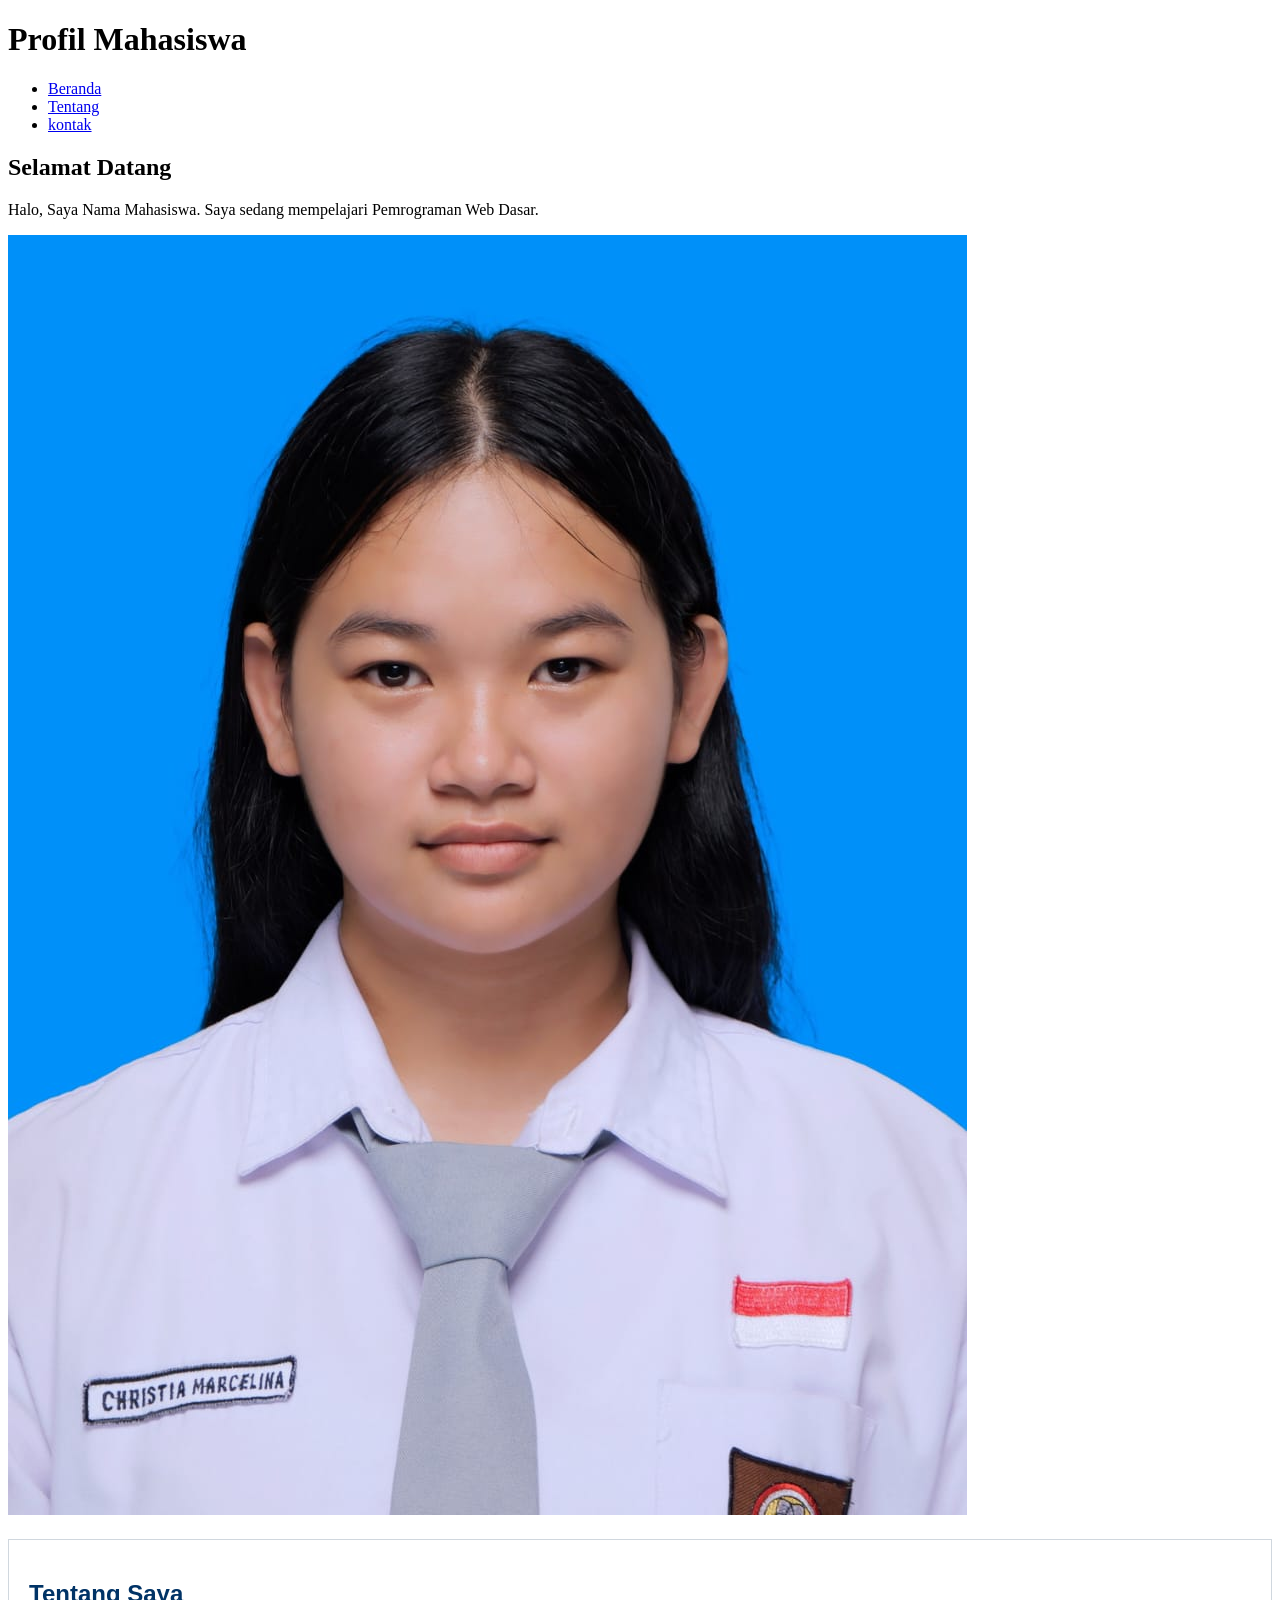
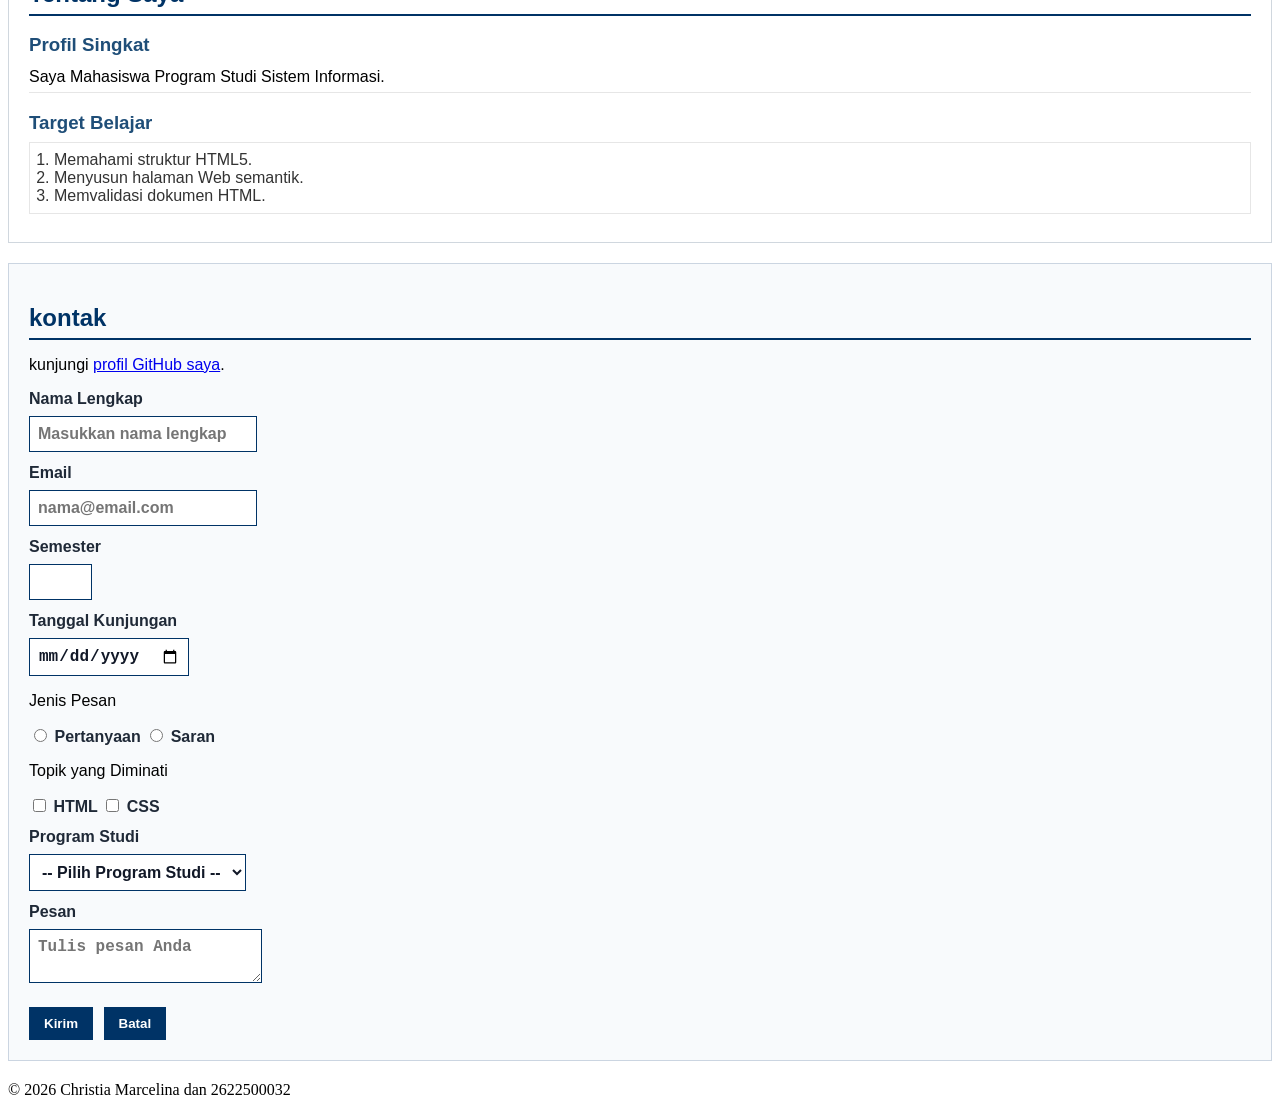
<file: index.html>
<!DOCTYPE html>
<html lang="id">
<head>
    <meta charset="UTF-8">
    <meta name="viewport" 
 content="width=device-width, 
initial-scale=1.0">
    <title>Profil Mahasiswa</title>
</head>
<body>
    
    <script>
        window.location.href = "pertemuan-03/";
    </script>
    
</body>
</html>
</file>
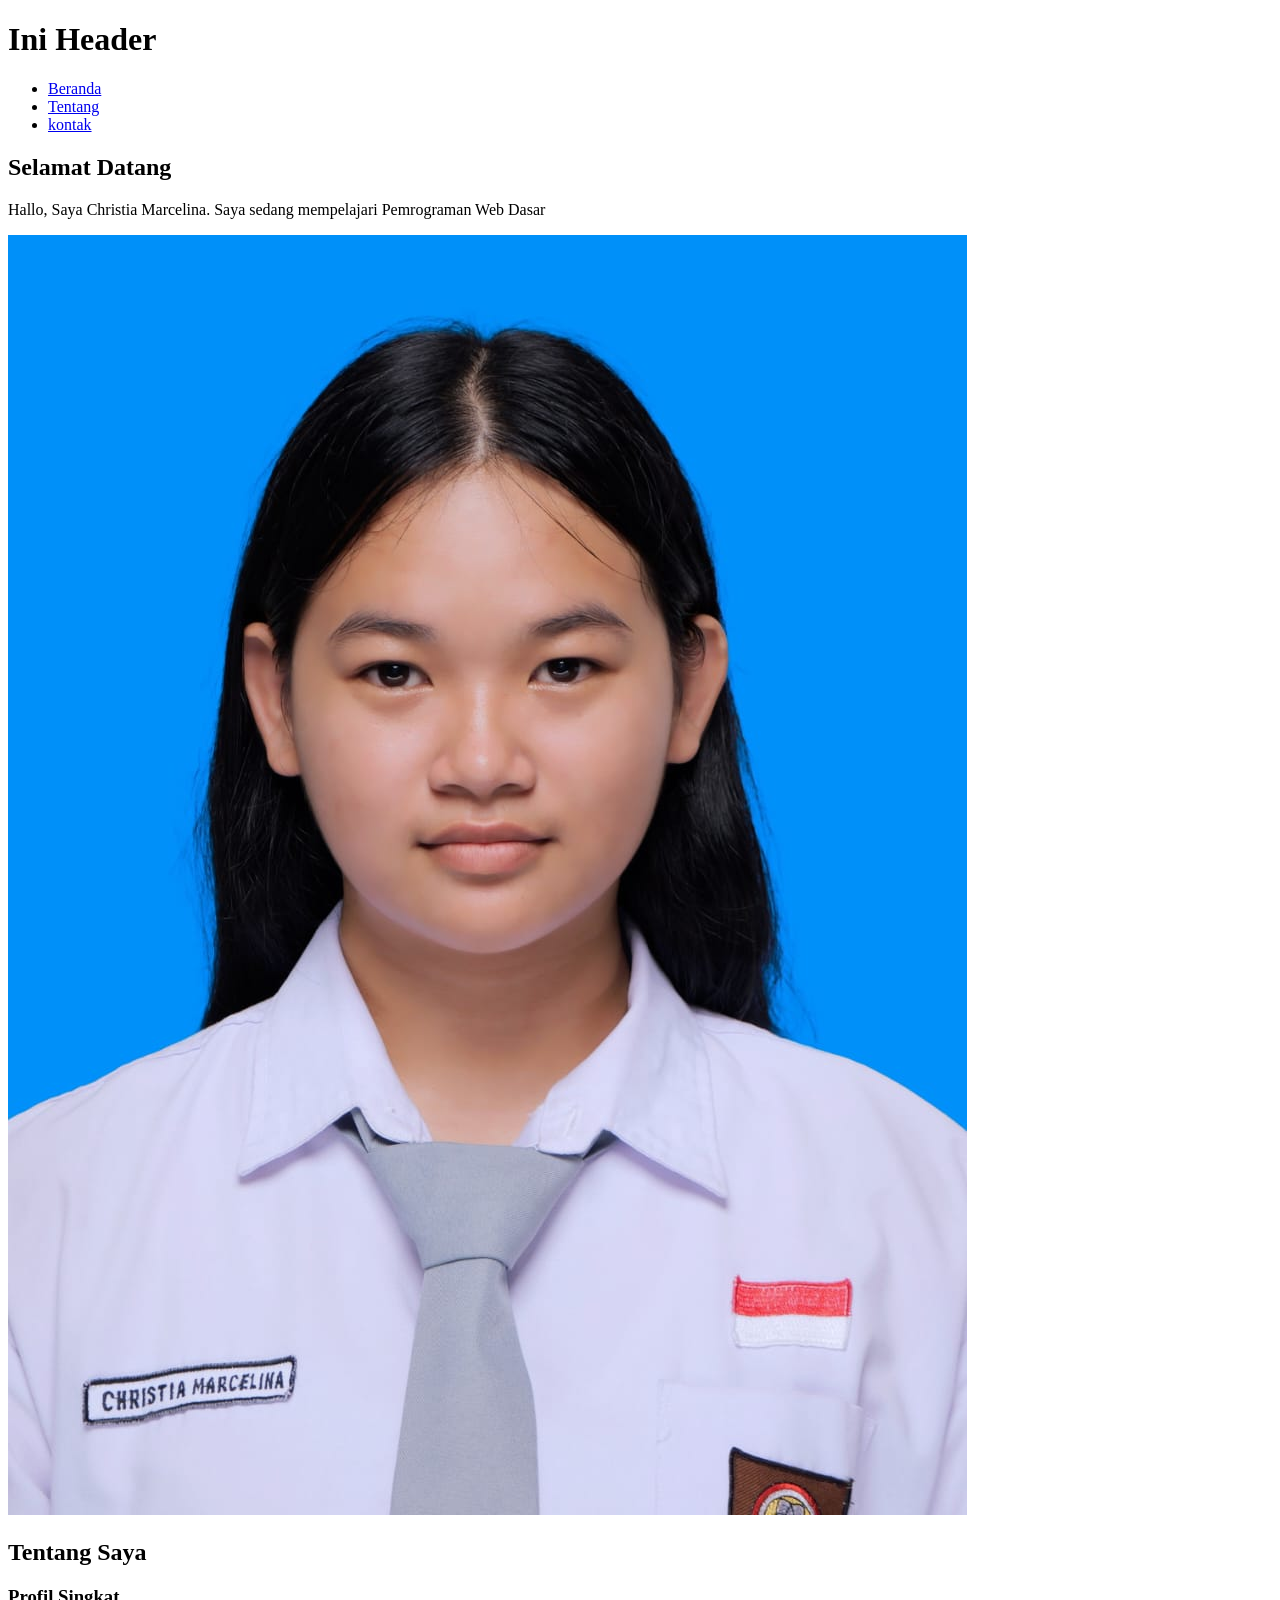
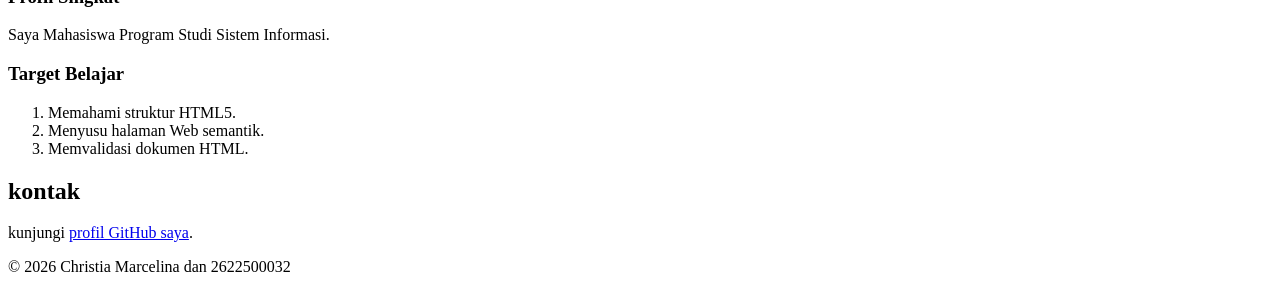
<file: pertemuan-02/index.html>
<!DOCTYPE html>
<html lang="id">
<head>
    <meta charset="UTF-8">
    <meta name="viewport" content="width=device-width, initial-scale=1.0">
    <title>Profil Mahasiswa</title>
</head>
<body>
    <header>
        <h1>Ini Header</h1>
        <nav>
            <ul>
                <li><a href="#home">Beranda</a></li>
                <li><a href="#about">Tentang</a></li>
                <li><a href="#contact">kontak</a></li>
            </ul>
        </nav>
    </header>

    <main>
        <section id="home">
            <h2>Selamat Datang</h2>
            <p>Hallo, Saya Christia Marcelina. Saya sedang mempelajari Pemrograman Web Dasar</p>
            <img src="img/foto-mahasiswa.jpeg" alt="Foto Profil Mahasiswa">
        </section>

        <section id="about">
            <h2>Tentang Saya</h2>
            <article>
                <h3>Profil Singkat</h3>
                <p>Saya Mahasiswa Program Studi Sistem Informasi.</p>

                <h3>Target Belajar</h3>
                <ol>
                    <li> Memahami struktur HTML5.</li>
                    <li>Menyusu halaman Web semantik.</li>
                    <li>Memvalidasi dokumen HTML.</li>
                </ol>
            </article>
        </section>

    <section id="contact">
    <h2>kontak</h2>
    <p>kunjungi <a href="https://github.com/2622500032-debug/2622500032-PWD-SI1J-2627O">profil GitHub saya</a>.</p>
    </section>
    </main>

    <footer>
        <p>&copy; 2026 Christia Marcelina dan 2622500032</p>
    </footer>
</body>
</html>
</file>
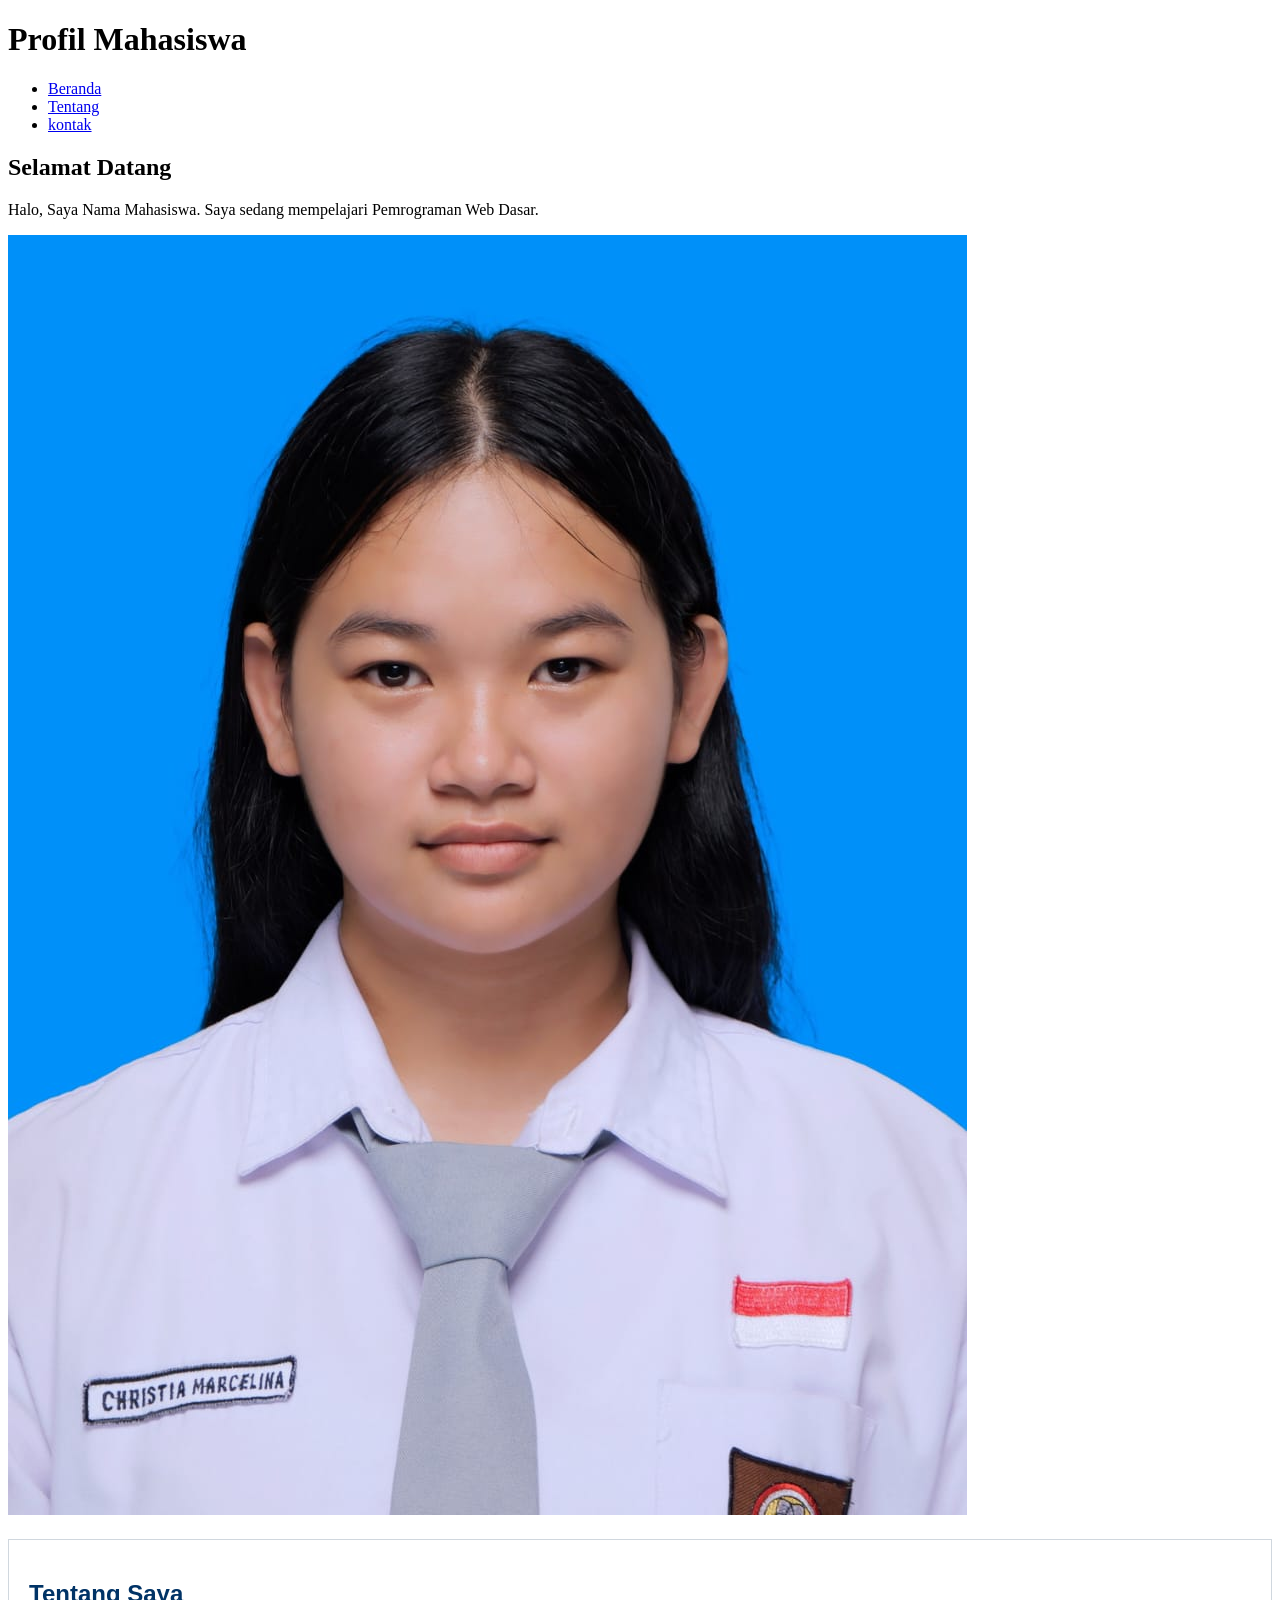
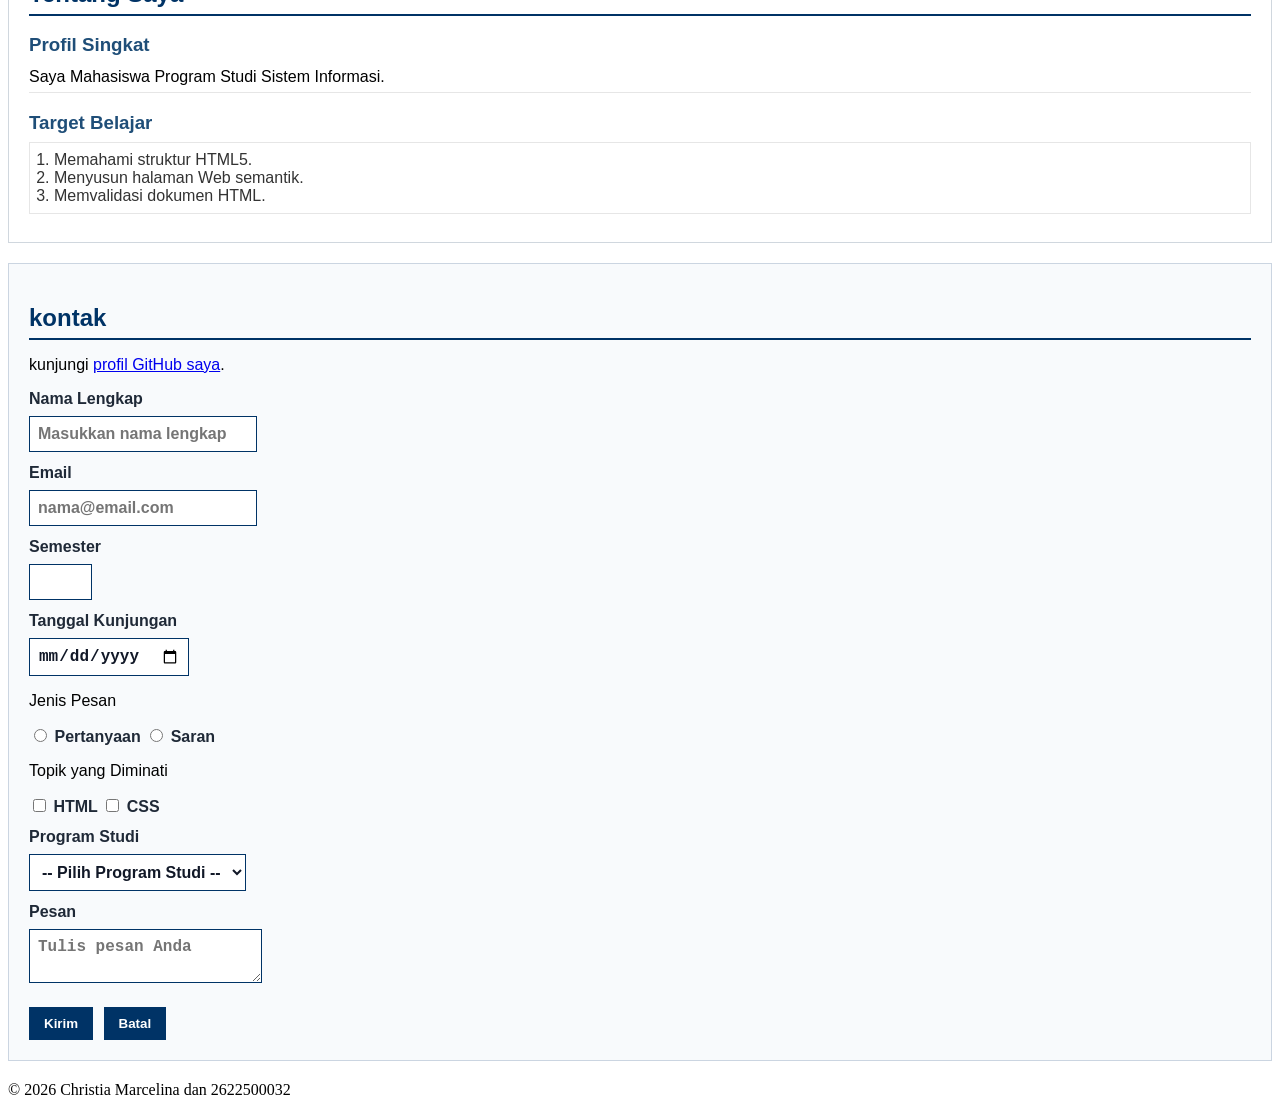
<file: pertemuan-03/index.html>
<!DOCTYPE html>
<html lang="id">
<head>
    <meta charset="UTF-8">
    <meta name="viewport" content="width=device-width, initial-scale=1.0">
    <title>Profil Mahasiswa</title>
    <style>
        #about {
            background-color: #ffffff;
            border: 1px solid #d0d7de;
            padding: 20px;
            margin: 20px 0;
            font-family: Arial, sans-serif;
        }

        #about h2 {
            color: #003366;
            border-bottom: 2px solid #003366;
            padding-bottom: 6px;
            margin-bottom: 16px;
        }
        
        #about h3 {
            color: #1f4e78;
            margin-bottom: 6px;
        }

        #about p {
            margin: 6px 0;
            padding: 6px 0;
            border-bottom: 1px solid #e6e6e6;
        }
        
        #about ol {
            color: #333333;
            margin: 8px 0;
            padding: 8px 24px;
            border: 1px solid #e6e6e6;
        }

        #contact {
            background-color: #f8fafc;
            border: 1px solid #cbd5e1;
            padding: 20px;
            margin: 20px 0;
            font-family: Arial, sans-serif;
        }

        #contact h2 {
            color: #003366;
            border-bottom: 2px solid #003366;
            padding-bottom: 6px;
            margin-bottom: 16px;
        }

        .form-group {
            margin: 12px 0;
        }

        #contact label {
            color: #1f2937;
            font-weight: bold;
        }

        .input-form {
            background-color: #ffffff;
            color: #111827;
            font-weight: bold;
            font-size: 16px;
            padding: 8px;
            margin: 8px 6px 0 0;
            border: 1px solid #003366;
        }

        #contact button {
            background-color: #003366;
            color: #ffffff;
            font-weight: bold;
            padding: 8px 14px;
            margin: 8px 6px 0 0;
            border: 1px solid #003366;
        }
    </style>
</head>
<body>
    <header>
        <h1>Profil Mahasiswa</h1>
        <nav>
            <ul>
                <li><a href="#home">Beranda</a></li>
                <li><a href="#about">Tentang</a></li>
                <li><a href="#contact">kontak</a></li>
            </ul>
        </nav>
    </header>

    <main>
        <section id="home">
            <h2>Selamat Datang</h2>
            <p>Halo, Saya Nama Mahasiswa. Saya sedang mempelajari Pemrograman Web Dasar.</p>
            <img src="img/foto-profil.jpeg" alt="Foto Profil Nama Mahasiswa" >
        </section>
        
         <section id="about">
            <h2>Tentang Saya</h2>
            <article>
                <h3>Profil Singkat</h3>
                <p>Saya Mahasiswa Program Studi Sistem Informasi.</p>

                <h3>Target Belajar</h3>
                <ol>
                    <li> Memahami struktur HTML5.</li>
                    <li>Menyusun halaman Web semantik.</li>
                    <li>Memvalidasi dokumen HTML.</li>
                </ol>
            </article>
        </section>

    <section id="contact">
            <h2>kontak</h2>
            <p>kunjungi <a href="https://github.com/2622500032-debug/2622500032-PWD-SI1J-2627O">profil GitHub saya</a>.</p>

    <form action="index.html" method="get">
        <div class="form-group">
            <label for="nama">Nama Lengkap</label><br />
            <input
            class="input-form"
            type="text"
            id="nama"
            name="nama"
            placeholder="Masukkan nama lengkap"
            minlength="3"
            maxlength="50"
            required
            />
        </div>

         <div class="form-group"> 
            <label for="email">Email</label><br /> 
            <input class="input-form" type="email" id="email" name="email" 
placeholder="nama@email.com" required /> 
        </div>

        <div class="form-group"> 
            <label for="semester">Semester</label><br /> 
            <input class="input-form" type="number" id="semester" name="semester" min="1" 
max="14" required /> 
      </div>

        <div class="form-group"> 
            <label for="tanggal">Tanggal Kunjungan</label><br /> 
            <input class="input-form" type="date" id="tanggal" name="tanggal" required /> 
         </div> 

      <div class="form-group"> 
             <p>Jenis Pesan</p> 
            <input type="radio" id="pertanyaan" name="jenis_pesan" value="pertanyaan" required 
/> 
            <label for="pertanyaan">Pertanyaan</label> 
            <input type="radio" id="saran" name="jenis_pesan" value="saran" /> 
            <label for="saran">Saran</label> 
          </div>

             <div class="form-group"> 
             <p>Topik yang Diminati</p> 
            <input type="checkbox" id="minat-html" name="minat" value="HTML" /> 
            <label for="minat-html">HTML</label> 
            <input type="checkbox" id="minat-css" name="minat" value="CSS" /> 
            <label for="minat-css">CSS</label> 
          </div> 
 
          <div class="form-group"> 
            <label for="prodi">Program Studi</label><br /> 
            <select class="input-form" id="prodi" name="prodi" required> 
              <option value="">-- Pilih Program Studi --</option> 
              <option value="SI">Sistem Informasi</option> 
              <option value="TI">Teknik Informatika</option> 
            </select> 
          </div> 

        <div class="form-group"> 
            <label for="pesan">Pesan</label><br /> 
            <textarea 
              class="input-form" 
              id="pesan" 
              name="pesan" 
              maxlength="300" 
              placeholder="Tulis pesan Anda" 
              required 
            ></textarea> 
          </div> 
 
          <button type="submit">Kirim</button> 
          <button type="reset">Batal</button> 
        </form> 
      </section>   
    </main>

     <footer>
        <p>&copy; 2026 Christia Marcelina dan 2622500032</p>
    </footer>
</body>
</html>
</file>
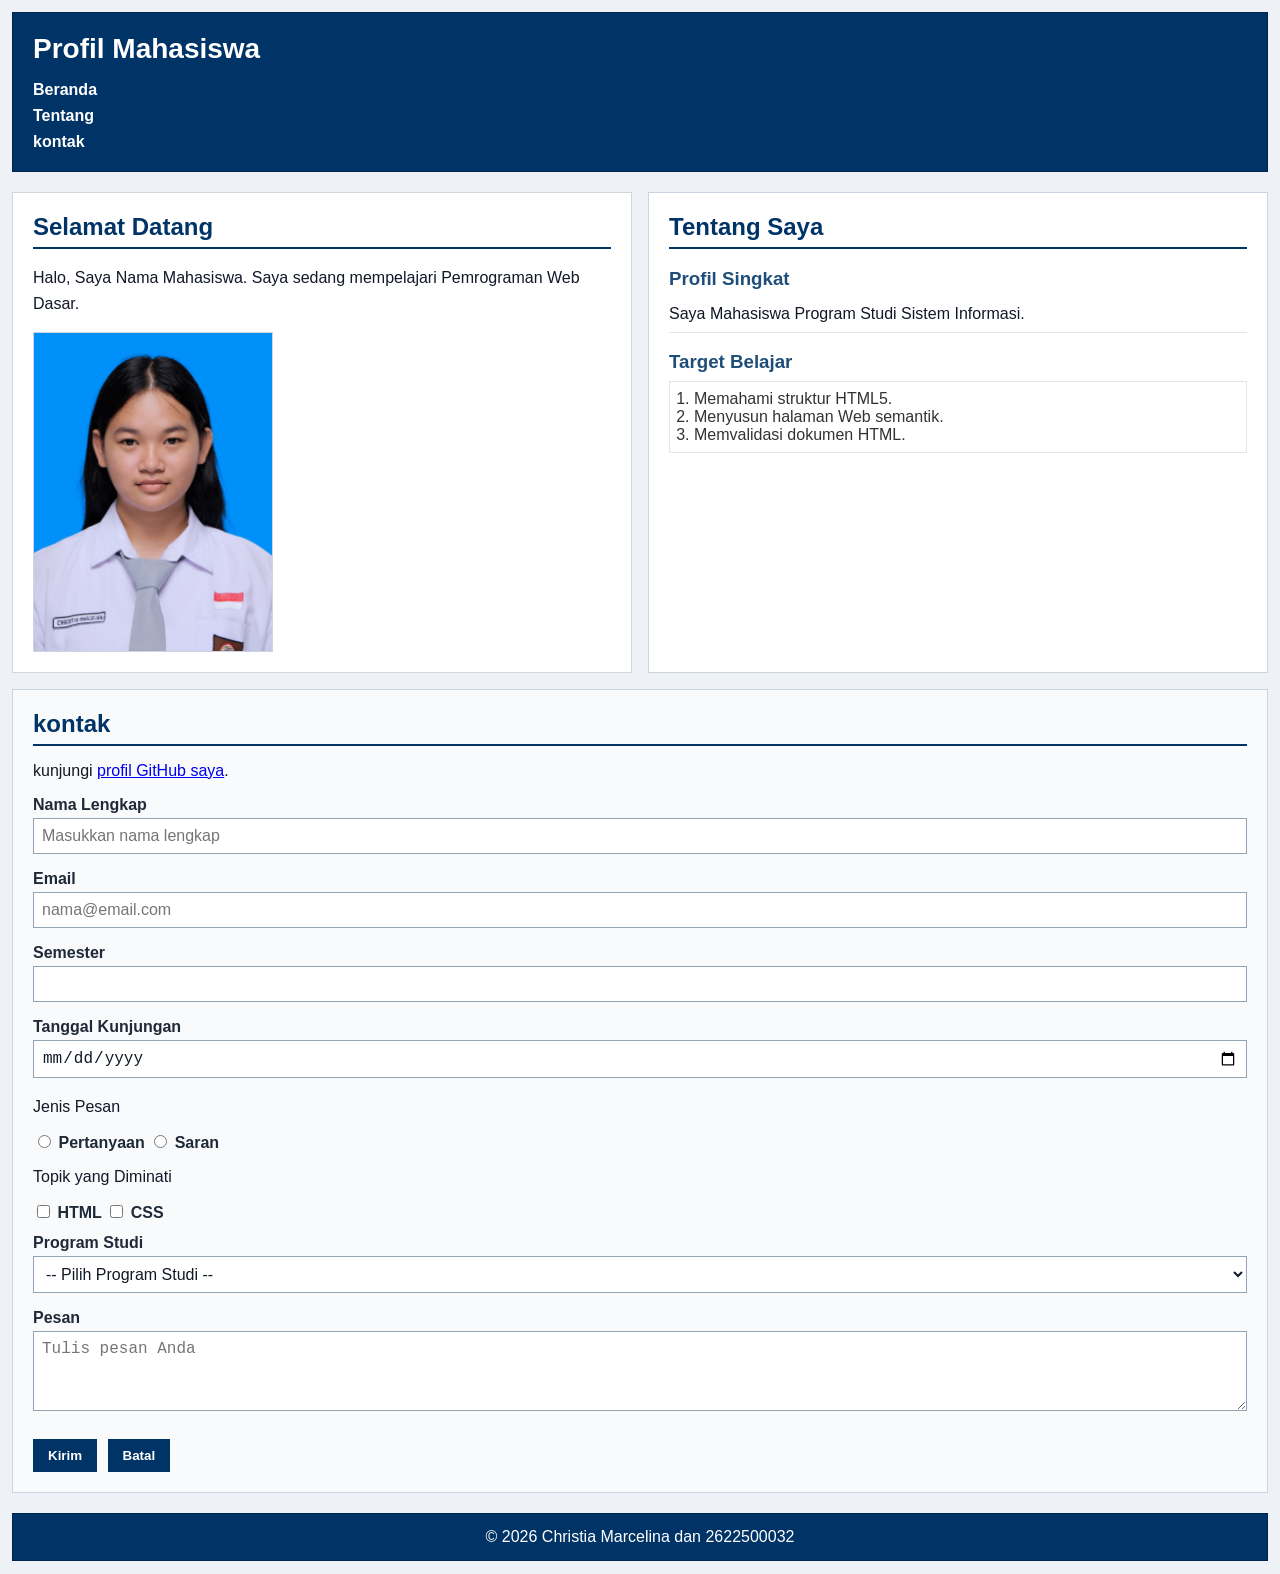
<file: pertemuan-04/index.html>
<!DOCTYPE html>
<html lang="id">
<head>
    <meta charset="UTF-8">
    <meta name="viewport" content="width=device-width, initial-scale=1.0">
    <title>Profil Mahasiswa</title>
    <link rel="stylesheet" href="style.css " />
</head>
<body>
    <header>
        <h1>Profil Mahasiswa</h1>
        <nav>
            <ul>
                <li><a href="#home">Beranda</a></li>
                <li><a href="#about">Tentang</a></li>
                <li><a href="#contact">kontak</a></li>
            </ul>
        </nav>
    </header>
    <main>
        <section id="home">
            <h2>Selamat Datang</h2>
            <p>Halo, Saya Nama Mahasiswa. Saya sedang mempelajari Pemrograman Web Dasar.</p>
            <img src="img/foto-profil.jpeg" alt="Foto Profil Nama Mahasiswa" >
        </section>
        
         <section id="about">
            <h2>Tentang Saya</h2>
            <article>
                <h3>Profil Singkat</h3>
                <p>Saya Mahasiswa Program Studi Sistem Informasi.</p>

                <h3>Target Belajar</h3>
                <ol>
                    <li> Memahami struktur HTML5.</li>
                    <li>Menyusun halaman Web semantik.</li>
                    <li>Memvalidasi dokumen HTML.</li>
                </ol>
            </article>
        </section>

    <section id="contact">
            <h2>kontak</h2>
            <p>kunjungi <a href="https://github.com/2622500032-debug/2622500032-PWD-SI1J-2627O">profil GitHub saya</a>.</p>

    <form action="index.html" method="get">
        <div class="form-group">
            <label for="nama">Nama Lengkap</label><br />
            <input
            class="input-form"
            type="text"
            id="nama"
            name="nama"
            placeholder="Masukkan nama lengkap"
            minlength="3"
            maxlength="50"
            required
            />
        </div>

         <div class="form-group"> 
            <label for="email">Email</label><br /> 
            <input class="input-form" type="email" id="email" name="email" 
placeholder="nama@email.com" required /> 
        </div>

        <div class="form-group"> 
            <label for="semester">Semester</label><br /> 
            <input class="input-form" type="number" id="semester" name="semester" min="1" 
max="14" required /> 
      </div>

        <div class="form-group"> 
            <label for="tanggal">Tanggal Kunjungan</label><br /> 
            <input class="input-form" type="date" id="tanggal" name="tanggal" required /> 
         </div> 

      <div class="form-group"> 
             <p>Jenis Pesan</p> 
            <input type="radio" id="pertanyaan" name="jenis_pesan" value="pertanyaan" required 
/> 
            <label for="pertanyaan">Pertanyaan</label> 
            <input type="radio" id="saran" name="jenis_pesan" value="saran" /> 
            <label for="saran">Saran</label> 
          </div>

             <div class="form-group"> 
             <p>Topik yang Diminati</p> 
            <input type="checkbox" id="minat-html" name="minat" value="HTML" /> 
            <label for="minat-html">HTML</label> 
            <input type="checkbox" id="minat-css" name="minat" value="CSS" /> 
            <label for="minat-css">CSS</label> 
          </div> 
 
          <div class="form-group"> 
            <label for="prodi">Program Studi</label><br /> 
            <select class="input-form" id="prodi" name="prodi" required> 
              <option value="">-- Pilih Program Studi --</option> 
              <option value="SI">Sistem Informasi</option> 
              <option value="TI">Teknik Informatika</option> 
            </select> 
          </div> 

        <div class="form-group"> 
            <label for="pesan">Pesan</label><br /> 
            <textarea 
              class="input-form" 
              id="pesan" 
              name="pesan" 
              maxlength="300" 
              placeholder="Tulis pesan Anda" 
              required 
            ></textarea> 
          </div> 
 
          <button type="submit">Kirim</button> 
          <button type="reset">Batal</button> 
        </form> 
      </section>   
    </main>
     <footer>
        <p>&copy; 2026 Christia Marcelina dan 2622500032</p>
    </footer>
  </body>
</html>
</file>
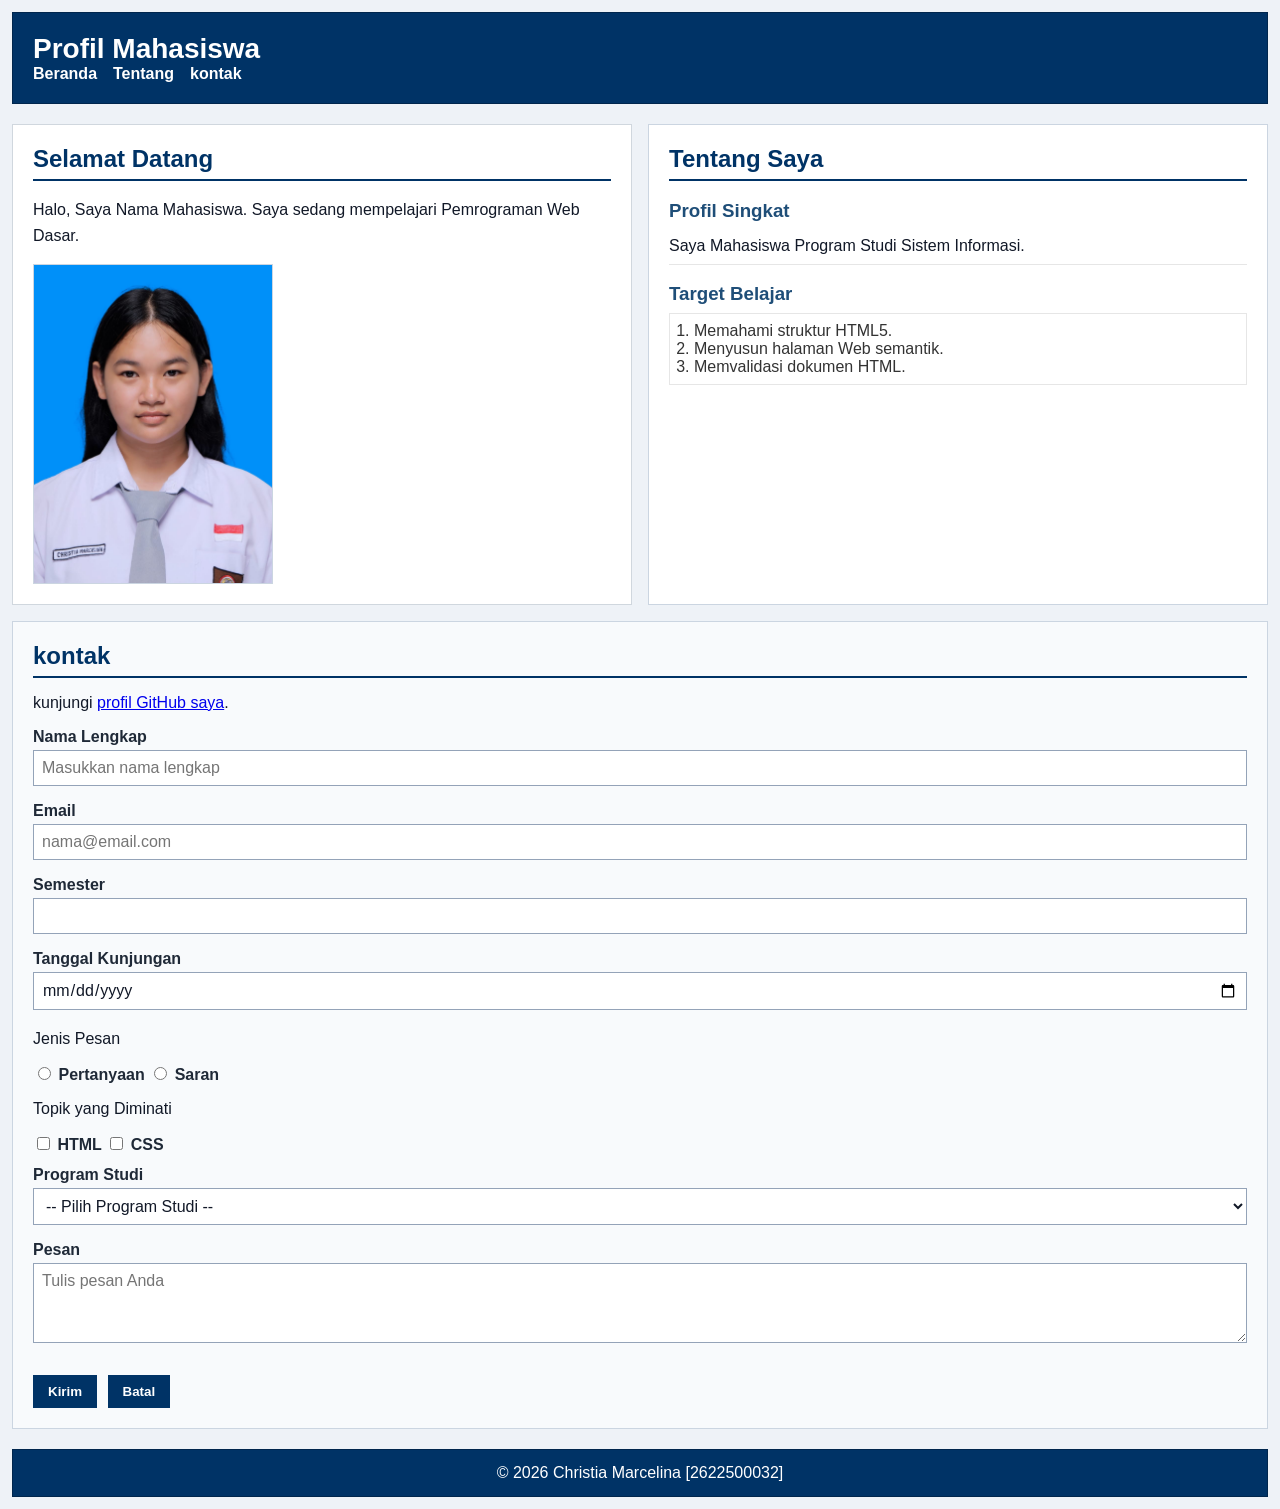
<file: pertemuan-05/index.html>
<!DOCTYPE html>
<html lang="id">
<head>
    <meta charset="UTF-8">
    <meta name="viewport" content="width=device-width, initial-scale=1.0">
    <title>Profil Mahasiswa</title>
    <link rel="stylesheet" href="style.css " />
</head>
<body>
    <header>
        <div class="header-top"> 
        <h1>Profil Mahasiswa</h1>
        <button 
            class="nav-toggle" 
            id="navToggle" 
            type="button" 
            aria-label="Buka navigasi" 
            aria-controls="navMenu" 
            aria-expanded="false"
            >
            ☰
        </button>
        </div>

        <nav>
            <ul id="navMenu"> 
                <li><a href="#home">Beranda</a></li>
                <li><a href="#about">Tentang</a></li>
                <li><a href="#contact">kontak</a></li>
            </ul>
        </nav>
    </header>

    <main>
        <section id="home">
            <h2>Selamat Datang</h2>
            <p>Halo, Saya Nama Mahasiswa. Saya sedang mempelajari Pemrograman Web Dasar.</p>

            <img src="img/foto-profil.jpeg" alt="Foto Profil Nama Mahasiswa" >
        </section>
        
         <section id="about">
            <h2>Tentang Saya</h2>

            <article>
                <h3>Profil Singkat</h3>
                <p>Saya Mahasiswa Program Studi Sistem Informasi.</p>

                <h3>Target Belajar</h3>

                <ol>
                    <li> Memahami struktur HTML5.</li>
                    <li>Menyusun halaman Web semantik.</li>
                    <li>Memvalidasi dokumen HTML.</li>
                </ol>
            </article>
        </section>

    <section id="contact">
            <h2>kontak</h2>

            <p>
                kunjungi 
                <a href="https://github.com/2622500032-debug/2622500032-PWD-SI1J-2627O">profil GitHub saya</a>.
            </p>

            <form id="contactForm" action="index.html" method="get" novalidate> 
              <div class="form-group"> 
                <label for="nama">Nama Lengkap</label><br /> 

            <input 
              class="input-form" 
              type="text" 
              id="nama" 
              name="nama" 
              placeholder="Masukkan nama lengkap" 
              minlength="3" 
              maxlength="50" 
              required 
            />
            </div>

         <div class="form-group"> 
            <label for="email">Email</label><br /> 

            <input class="input-form" type="email" id="email" name="email" 
placeholder="nama@email.com" required /> 
        </div>

        <div class="form-group"> 
            <label for="semester">Semester</label><br /> 

            <input class="input-form" type="number" id="semester" name="semester" min="1" 
max="14" required /> 
      </div>

        <div class="form-group"> 
            <label for="tanggal">Tanggal Kunjungan</label><br /> 

            <input class="input-form" type="date" id="tanggal" name="tanggal" required /> 
         </div> 

      <div class="form-group"> 
             <p>Jenis Pesan</p> 

            <input type="radio" id="pertanyaan" name="jenis_pesan" value="pertanyaan" required /> 
            <label for="pertanyaan">Pertanyaan</label>

            <input type="radio" id="saran" name="jenis_pesan" value="saran" /> 
            <label for="saran">Saran</label> 
          </div>

             <div class="form-group"> 
             <p>Topik yang Diminati</p> 

            <input type="checkbox" id="minat-html" name="minat" value="HTML" /> 
            <label for="minat-html">HTML</label> 

            <input type="checkbox" id="minat-css" name="minat" value="CSS" /> 
            <label for="minat-css">CSS</label> 
          </div> 
 
          <div class="form-group"> 
            <label for="prodi">Program Studi</label><br /> 
            <select class="input-form" id="prodi" name="prodi" required> 
              <option value="">-- Pilih Program Studi --</option> 
              <option value="SI">Sistem Informasi</option> 
              <option value="TI">Teknik Informatika</option> 
            </select> 
          </div> 

        <div class="form-group"> 
            <label for="pesan">Pesan</label><br /> 

            <textarea 
              class="input-form" 
              id="pesan" 
              name="pesan" 
              maxlength="300" 
              placeholder="Tulis pesan Anda" 
              required 
            ></textarea> 
          </div> 
 
           <p id="formFeedback" role="alert"></p>
           
          <button type="submit">Kirim</button> 
          <button type="reset">Batal</button> 
        </form> 
      </section>   
    </main>

     <footer>
        <p>&copy; 2026 Christia Marcelina [2622500032]</p>
    </footer>
    <script src="script.js"></script>
  </body>
</html>
</file>
<file: pertemuan-04/style.css>
*{
         box-sizing: border-box;
        }

        body { 
        margin: 0;
        padding: 12px; 
        font-family: Arial, sans-serif; 
        color: #111827; 
        background-color: #eef2f7; 
        }

        /* Header */ 
        header { 
        background-color: #003366; 
        color: #ffffff; 
        padding: 20px; 
        margin-bottom: 20px; 
        border: 1px solid #00264d; 
        }
        
        header h1 { 
        margin: 0 0 16px; 
        font-size: 28px; 
        }

        nav ul { 
            display: flex; 
            flex-direction: column; 
            justify-content: flex-start; 
            align-items: flex-start; 
            gap: 8px; 
            margin: 0; 
            padding: 0; 
            list-style: none; 
        } 

        nav a { 
            color: #ffffff; 
            font-weight: bold; 
            text-decoration: none; 
        } 

        main {
            display:grid ;
        }

        main { 
            display: grid; 
            grid-template-columns: 1fr; 
        }

        main { 
            display: grid; 
            grid-template-columns: 1fr; 
            gap: 16px; 
        } 

        @media (min-width: 768px) { 
            /* aturan CSS untuk viewport dengan lebar minimal 768px */ 
            main { 
              grid-template-columns: 1fr 1fr; 
            } 
            nav ul { 
                flex-direction: row; 
                justify-content: flex-start; 
                align-items: center; 
                gap: 16px; 
            } 
            #contact { 
                grid-column: 1 / -1; 
            } 
        }

        section { 
        width: 100%; 
        }

        #home {
        background-color: #ffffff; 
        border: 1px solid #d0d7de; 
        padding: 20px; 
        margin: 0; 
        }

        #home h2 { 
        color: #003366; 
        border-bottom: 2px solid #003366; 
        padding-bottom: 6px; 
        margin-top: 0; 
        margin-bottom: 16px; 
        }
        
        #home p { 
        line-height: 1.6; 
        margin: 0 0 16px; 
        }

        #home img { 
        display: block; 
        width: 240px; 
        max-width: 100%; 
        height: auto; 
        border: 1px solid #cbd5e1; 
        }

        #about {
            background-color: #ffffff;
            border: 1px solid #cbd5e1;
            padding: 20px;
            margin: 0;
            font-family: Arial, sans-serif;
        }

        #about h2 {
            color: #003366;
            border-bottom: 2px solid #003366;
            padding-bottom: 6px;
            margin-top: 0;     
            margin-bottom: 16px;
        }
        
        #about h3 {
            color: #1f4e78;
            margin-bottom: 6px;
        }

        #about p {
            line-height: 1.5;
            margin: 6px 0;
            padding: 6px 0;
            border-bottom: 1px solid #e6e6e6;
        }
        
        #about ol {
            color: #333333;
            margin: 8px 0;
            padding: 8px 24px;
            border: 1px solid #e6e6e6;
        }

        #contact {
            background-color: #f8fafc;
            border: 1px solid #cbd5e1;
            padding: 20px;
            margin: 0;
            font-family: Arial, sans-serif;
            grid-column: 1 / -1;
        }

        #contact h2 {
            color: #003366;
            border-bottom: 2px solid #003366;
            padding-bottom: 6px;
            margin-top: 0;
            margin-bottom: 16px;
        }

        .form-group {
            margin: 12px 0;
        }

        #contact label {
            color: #1f2937;
            font-weight: bold;
        }

        .input-form {
            background-color: #ffffff;
            color: #111827;
            font-size: 16px;
            padding: 8px;
            margin: 4px 0;
            border: 1px solid #94a3b8;
            width: 100%;
            max-width: 100%;
        }
        #contact textarea {
            min-height: 80px;
            resize: vertical;
        }

        #contact button {
            cursor: pointer;
            background-color: #003366;
            color: #ffffff;
            font-weight: bold;
            padding: 8px 14px;
            margin: 8px 6px 0 0;
            border: 1px solid #003366;
        }
 
        /* Footer */ 
        footer { 
            background-color: #003366; 
            color: #ffffff; 
            text-align: center; 
            padding: 14px 20px; 
            margin-top: 20px; 
            border: 1px solid #00264d; 
        }

        footer p { 
            margin: 0; 
        } 

        nav ul { 
            display: flex; 
        } 

        nav ul { 
            display: flex; 
            flex-direction: column; 
        } 

        nav ul { 
            display: flex; 
            flex-direction: column; 
            justify-content: flex-start; 
        } 

        nav ul { 
            display: flex; 
            flex-direction: column; 
            justify-content: flex-start; 
            align-items: flex-start; 
        }
        
        nav ul { 
            display: flex; 
            flex-direction: column; 
            justify-content: flex-start; 
            align-items: flex-start;
            gap: 8px; 
        }
</file>
<file: pertemuan-05/style.css>
*{
         box-sizing: border-box;
        }

        body { 
            margin: 0;
            padding: 12px; 
            font-family: Arial, sans-serif; 
            color: #111827; 
            background-color: #eef2f7; 
        }

        /* Header */ 
        header { 
            background-color: #003366; 
            color: #ffffff; 
            padding: 20px; 
            margin-bottom: 20px; 
            border: 1px solid #00264d; 
        }
        
        header h1 { 
            margin: 0; 
            font-size: 28px; 
        }

        .header-top { 
            display: flex; 
            justify-content: space-between; 
            align-items: center; 
        } 

        #navMenu { 
            display: none; 
        } 
 
        #navMenu.nav-open { 
            display: flex; 
            flex-direction: column; 
            margin-top: 16px; 
        } 
 
        .nav-toggle { 
            display: block; 
            border: none; 
            background: transparent; 
            color: #ffffff; 
            font-size: 1.8rem; 
            line-height: 1; 
            cursor: pointer; 
        } 
        /* Navigasi */ 
        nav ul { 
            display: flex; 
            flex-direction: column; 
            justify-content: flex-start; 
            align-items: flex-start; 
            gap: 12px; 
            margin: 0; 
            padding: 0; 
            list-style: none; 
        } 

        nav a { 
            color: #ffffff; 
            font-weight: bold; 
            text-decoration: none; 
        } 

        /* Layout utama */ 
        main { 
            display: grid; 
            grid-template-columns: 1fr; 
            gap: 16px; 
        } 

        section { 
        width: 100%; 
        }

        
        /* Bagian Home */ 
        #home {
        background-color: #ffffff; 
        border: 1px solid #d0d7de; 
        padding: 20px; 
        margin: 0; 
        }

        #home h2 { 
        color: #003366; 
        border-bottom: 2px solid #003366; 
        padding-bottom: 6px; 
        margin-top: 0; 
        margin-bottom: 16px; 
        }
        
        #home p { 
        line-height: 1.6; 
        margin: 0 0 16px; 
        }

        #home img { 
        display: block; 
        width: 240px; 
        max-width: 100%; 
        height: auto; 
        border: 1px solid #cbd5e1; 
        }
        /* Bagian Tentang */ 
        #about {
            background-color: #ffffff;
            border: 1px solid #cbd5e1;
            padding: 20px;
            margin: 0;
        }

        #about h2 {
            color: #003366;
            border-bottom: 2px solid #003366;
            padding-bottom: 6px;
            margin-top: 0;     
            margin-bottom: 16px;
        }
        
        #about h3 {
            color: #1f4e78;
            margin-bottom: 6px;
        }

        #about p {
            margin: 6px 0;
            padding: 6px 0;
            border-bottom: 1px solid #e6e6e6;
            line-height: 1.5;
        }
        
        #about ol {
            color: #333333;
            margin: 8px 0;
            padding: 8px 24px;
            border: 1px solid #e6e6e6;
        }

        /* Bagian Kontak */ 
        #contact {
            background-color: #f8fafc;
            border: 1px solid #cbd5e1;
            padding: 20px;
            margin: 0;
        }

        #contact h2 {
            color: #003366;
            border-bottom: 2px solid #003366;
            padding-bottom: 6px;
            margin-top: 0;
            margin-bottom: 16px;
        }

        .form-group {
            margin: 12px 0;
        }

        #contact label {
            color: #1f2937;
            font-weight: bold;
        }

        .input-form {
            width: 100%;
            max-width: 100%;
            background-color: #ffffff;
            color: #111827;
             font-family: Arial, sans-serif; 
            font-size: 16px;
            padding: 8px;
            margin: 4px 0;
            border: 1px solid #94a3b8;
        }

        #contact textarea {
            min-height: 80px;
            resize: vertical;
        }

        #contact button {
            cursor: pointer;
            background-color: #003366;
            color: #ffffff;
            font-weight: bold;
            padding: 8px 14px;
            margin: 8px 6px 0 0;
            border: 1px solid #003366;
        }
 
        /* Footer */ 
        footer { 
            background-color: #003366; 
            color: #ffffff; 
            text-align: center; 
            padding: 14px 20px; 
            margin-top: 20px; 
            border: 1px solid #00264d; 
        }

        footer p { 
            margin: 0;
        }

        .form-feedback-error { 
            color: #c62828; 
        } 
 
        .form-feedback-success { 
            color: #2e7d32; 
        }
        
        /* Layout untuk viewport yang lebih lebar */ 
        @media (min-width: 768px) { 
        .nav-toggle { 
            margin-top: 16px; 
        } 
 
        nav ul { 
            flex-direction: row; 
            justify-content: flex-start; 
            align-items: center; 
            gap: 16px; 
        } 
 
         main { 
            grid-template-columns: 1fr 1fr; 
        } 
 
        #contact { 
            grid-column: 1 / -1; 
        } 
 
        #navMenu { 
            display: flex; 
            flex-direction: row; 
        } 
 
        .nav-toggle { 
            display: none; 
        } 
    }
</file>
